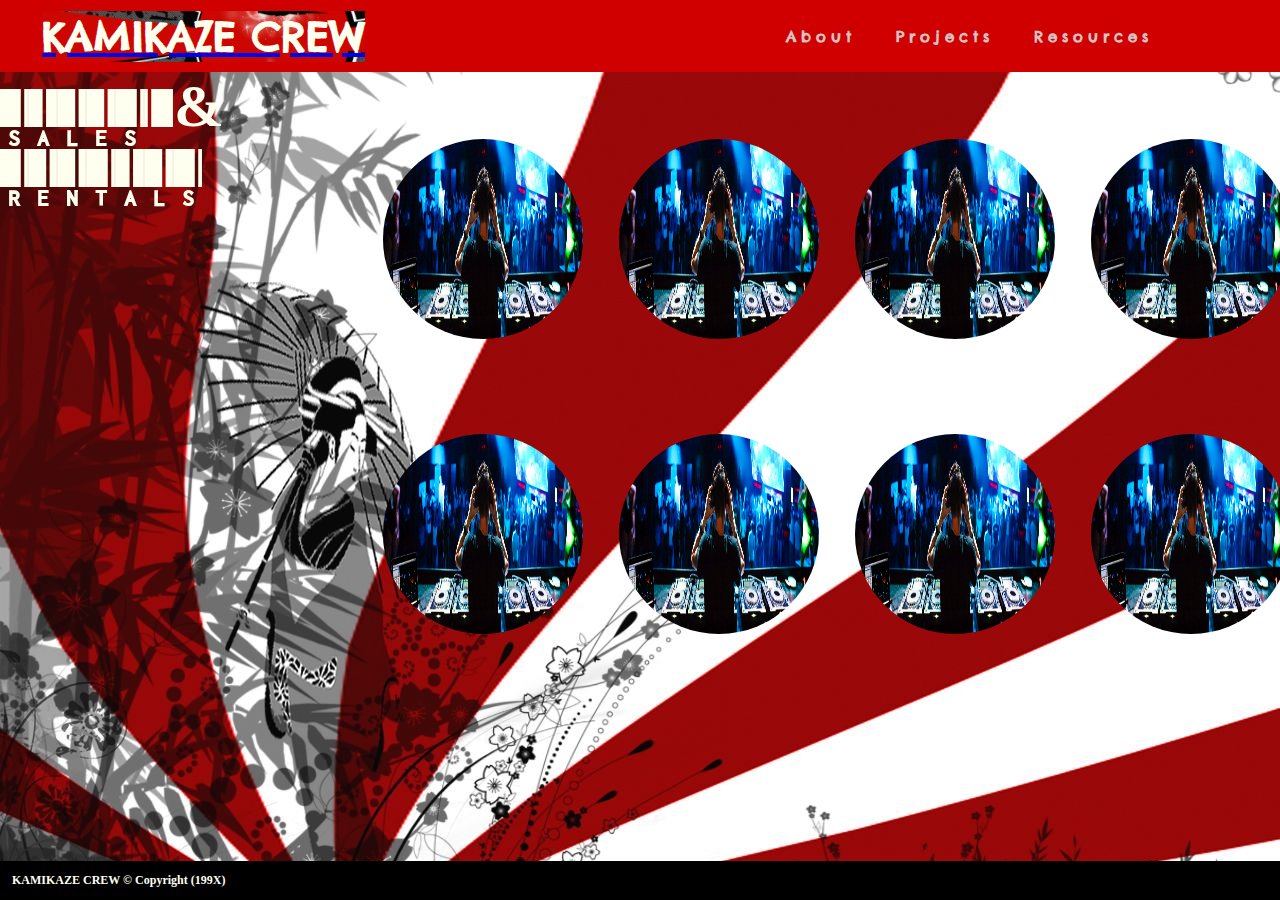
<file: Resources.html>
<!DOCTYPE html>
<html lang="en">

<head>
    <meta charset="UTF-8">
    <meta name="viewport" content="width=device-width, initial-scale=1.0">
    <link href="https://fonts.googleapis.com/css2?family=Chelsea+Market&display=swap" rel="stylesheet">
    <link href="https://fonts.googleapis.com/css2?family=Chelsea+Market&display=swap" rel="stylesheet">
    <link href="https://fonts.googleapis.com/css2?family=Libre+Barcode+39+Text&display=swap" rel="stylesheet">   
    <title>KAMIKAZE Crew</title>
    <link rel="stylesheet" href="style.css">
    <link rel="stylesheet" href="Resources.css">
</head>

<body>
    <nav>
        <div class="logo">
            <li>
                <a href="index.html">
                <h4 class="logotxt">KAMIKAZE CREW</h4></a>
            </li>
            </div>
        <ul class="nav-links">
            
            <li>
                <a href="about.html">About</a>
            </li>
            <li>
                <a href="projects.html">Projects </a>
            </li>
            <li>
                <a href="Resources.html">Resources</a>
            </li>
        </ul>
        <div class="burger">
            <div class="line1"></div>
            <div class="line2"></div>
            <div class="line3"></div>
        </div>
    </nav>

    <div class="resources">
        <div class="products">
            <h1>Sales & Rentals</h1>
            <ul>
                <figure>
                    <li><a href="https://disco-dj-pa-equipment-hire.vpweb.co.uk/projector-plasma-screen-hire"><img class="img"src="images/events.jpg" alt="Events" width="200px" height="200px"></a></li><figcaption></figcaption>
                </figure>
                <figure>
                    <li><a href="https://disco-dj-pa-equipment-hire.vpweb.co.uk/projector-plasma-screen-hire"><img class="img"src="images/events.jpg" alt="Events" width="200px" height="200px"></a></li><figcaption></figcaption>
                </figure>
                <figure>
                    <li><a href="https://disco-dj-pa-equipment-hire.vpweb.co.uk/projector-plasma-screen-hire"><img class="img"src="images/events.jpg" alt="Events" width="200px" height="200px"></a></li><figcaption></figcaption>
                </figure>
                <figure>
                    <li><a href="https://disco-dj-pa-equipment-hire.vpweb.co.uk/projector-plasma-screen-hire"><img class="img"src="images/events.jpg" alt="Events" width="200px" height="200px"></a></li><figcaption></figcaption>
                </figure>
                <figure>
                    <li><a href="https://disco-dj-pa-equipment-hire.vpweb.co.uk/projector-plasma-screen-hire"><img class="img"src="images/events.jpg" alt="Events" width="200px" height="200px"></a></li><figcaption></figcaption>
                </figure>
                <figure>
                    <li><a href="https://disco-dj-pa-equipment-hire.vpweb.co.uk/projector-plasma-screen-hire"><img class="img"src="images/events.jpg" alt="Events" width="200px" height="200px"></a></li><figcaption></figcaption>
                </figure>
                <figure>
                    <li><a href="https://disco-dj-pa-equipment-hire.vpweb.co.uk/projector-plasma-screen-hire"><img class="img"src="images/events.jpg" alt="Events" width="200px" height="200px"></a></li><figcaption></figcaption>
                </figure>
                <figure>
                    <li><a href="https://disco-dj-pa-equipment-hire.vpweb.co.uk/projector-plasma-screen-hire"><img class="img"src="images/events.jpg" alt="Events" width="200px" height="200px"></a></li><figcaption></figcaption>
                </figure>
                </figure>
            </ul>
        </div>
    </div>
    <!-- <script src="app.js"></script> -->
</body> 

<div class="footer">
        <footer>
            KAMIKAZE CREW  &copy;  Copyright (199X)
        </footer>
    </div>
</html>
</file>
<file: style.css>
*{
    margin: 0;
    padding: 0;
    box-sizing: border-box;
}



nav{
    display: flex;
    justify-content: space-around;
    align-items: center;
    min-height: 8vh;
    background-color: rgb(209, 0, 0);
    font-family: 'Chelsea Market', cursive;
}


.logo {
    background-image: url(images/logo.jpg);
    background-position: center center;
    background-size: 400px;
    background-repeat: no-repeat;
    font-size: 40px;
    color: rgb(199, 199, 199);
    list-style: none;
}

.logotxt {
    color: ivory;
}

.nav-links{

    display: flex;
    
    justify-content: flex-end;
    position: relative;
    width: 55%;
    
}

.nav-links li{
    list-style: none;
    position: relative;
    margin-left: 40px;
} 


.nav-links a{
    color: rgb(212, 194, 194);
    justify-content: stretch;
    text-decoration: none;
    letter-spacing: 5px;
    font-weight: bold;
    font-size: 15px;
    
}

.image{
    display: flex;


    
}


/* .burger{
    display: none;
    cursor: pointer;
}

.burger div{
    width: 25px;
    height: 3px;
    background-color: ivory;
    margin: 5px;
}


@media screen and (max-width:1024px) {
    .nav-links {
        width: 60%;
        transition: 1.4 ease-in-out;
    }
}

@media screen and (max-width:768px){
    body {
        overflow-x: hidden;
    }
    .nav-links{
        position: absolute;
        right: 0px;
        height: 92vh;
        top: 8vh;
        background-color: rgb(202, 26, 26);
        display: flex;
        flex-direction: column;
        align-items: center;
        width: 50%;
        transform: translateX(100%);
        transition: transform 0.5s ease-in;
    
    }
    .nav-links li{
        opacity: 0;
    }
    .burger{
        display: block;
    }
} */

/* .nav-active{
    transform: translateX(0%);
}

@keyframes navLinkFade{
    from{
        opacity: 0;
        transform: translateX(50px);
    }
    to{
        opacity: 1;
        transform: translateX(0px);
    }
} */

                                                /* slideshow */

.slider{
    overflow: hidden;
    height: 600px;
    }

.slider figure li {
	width: 20%;
	float: left;
}

.slider figure img{
	width: 100%;
	float: left;
}

.slider figure{
	position: relative;
	width: 500%;
	margin: 0;
	left: 0;
	animation: 22s slidy infinite;
}

@keyframes slidy{
	0%{
		left: 0%
	}

	10%{
		left: 0%;
	}

	12%{
		left: -100%;
	}

	22%{
		left: -100%;
	}

	24%{
		left: -200%;
	}

	34%{
		left: -200%;
	}

	36%{
		left: -300%;
	}

	46%{
		left: -300%;
	}

	48%{
		left: -400%;
	}

	58%{
		left: -400%;
	}

	60%{
		left: -300%;
	}

	70%{
		left: -300%;
	}

	72%{
		left: -200%;
	}

	82%{
		left: -200%;
	}

	84%{
		left: -100%;
	}

	94%{
		left: -100%;
	}

	96%{
		left: 0%;
	}

	100%{
		left: 0%;
	}
}

                                           /* below nav bar */

.text1 {
    background-image: url(images/rain.jpg);
    background-position: center center;
    width:auto;
    height:300px;
    background-repeat:no-repeat;
    background-size:cover;
    
    
}

#text01 {
    font-family: 'Libre Barcode 39 Text', bold, uppercase, cursive;
    font-size: 45px;
    text-align: center;
    font-weight: bolder;
    color: white
}

.text2 {
    background-color: khaki;
    
}

                                            /* below slideshow */

.lowimg {
    
    width:auto;
    /* height:400px; */
    position: relative;
    background-image: url(images/kamikaze3.jpg);
    background-position: center center;
    background-repeat:no-repeat;
    background-size:cover;
    color: rgb(0, 0, 0);
    font-weight: bolder;
    /* padding: 20px; */
    display: flex;
    flex-direction: row;
    
}

.lowimg figure {
    font-size: 30px;
    font-weight: bolder;
    color: ivory;
    margin: auto;
    text-align: center;
    padding-top: 20px;}

.lowimg figure img {
    display: flex;
    justify-content: space-evenly;
    border-radius: 50%;
    box-shadow: black 10px;
    width: 300px;
}

.projects {
    background-image: url(images/rising\ sun2.jpg);
    background-position: center center;
    background-repeat:no-repeat;
    background-size:cover;
}

.txt1 {
    display: flex;
    font-family: 'Libre Barcode 39 Text', cursive;
    font-size: 60px;
    font-weight: bolder;
    padding-left: 100px;
    padding-top: 55px;
    position: center;
    text-align: center;
    color: ivory
}

.li1 {
    display: flex;
    flex-wrap: wrap;
    flex-direction: row;
    justify-content: space-around;
    padding: 100px;
    text-align: center;
    color: rgb(252, 0, 0);
}






.footer {
    background-color: rgb(0, 0, 0);
    color: ivory;
    padding: 1em;
    margin-top: auto;
}
</file>
<file: Resources.css>
body {
    min-height: 100vh;
    display: flex;
    flex-direction: column;
    background-image: url(images/rising\ sun.jpg);
    background-blend-mode: difference;
    font-size: 12px;
    font-weight: bolder;
    margin: 0px;
}

.products {
    width: 100%;
    display: flex; 
    margin: auto;
}

.products h1 {
    font-family: 'Libre Barcode 39 Text', cursive;
    font-size: 40px;
    float: center;
    color: ivory;
    font-size: 60px;
}

.products ul, 
.products ul li {
    float: left;
    padding: 0px;
    margin: 0px;
    list-style: none;
}

.products ul {
    /* display: flex; */
    width : 100%;
margin-top: 20px;
}

.products ul li {
    display: flex;
    width: 25%;
    padding: 5%
    
}

.products ul li img {
    background-blend-mode: difference;
    display: flex;
    justify-content: space-evenly;
    border-radius: 50%;
    /* box-shadow: black 40px; */
    /* text-align: center; */
    
}


.footer {
    bottom: 0;
    background-color: rgb(0, 0, 0);
    color: ivory;
    padding: 1em;
    margin-top: auto;
}
</file>
